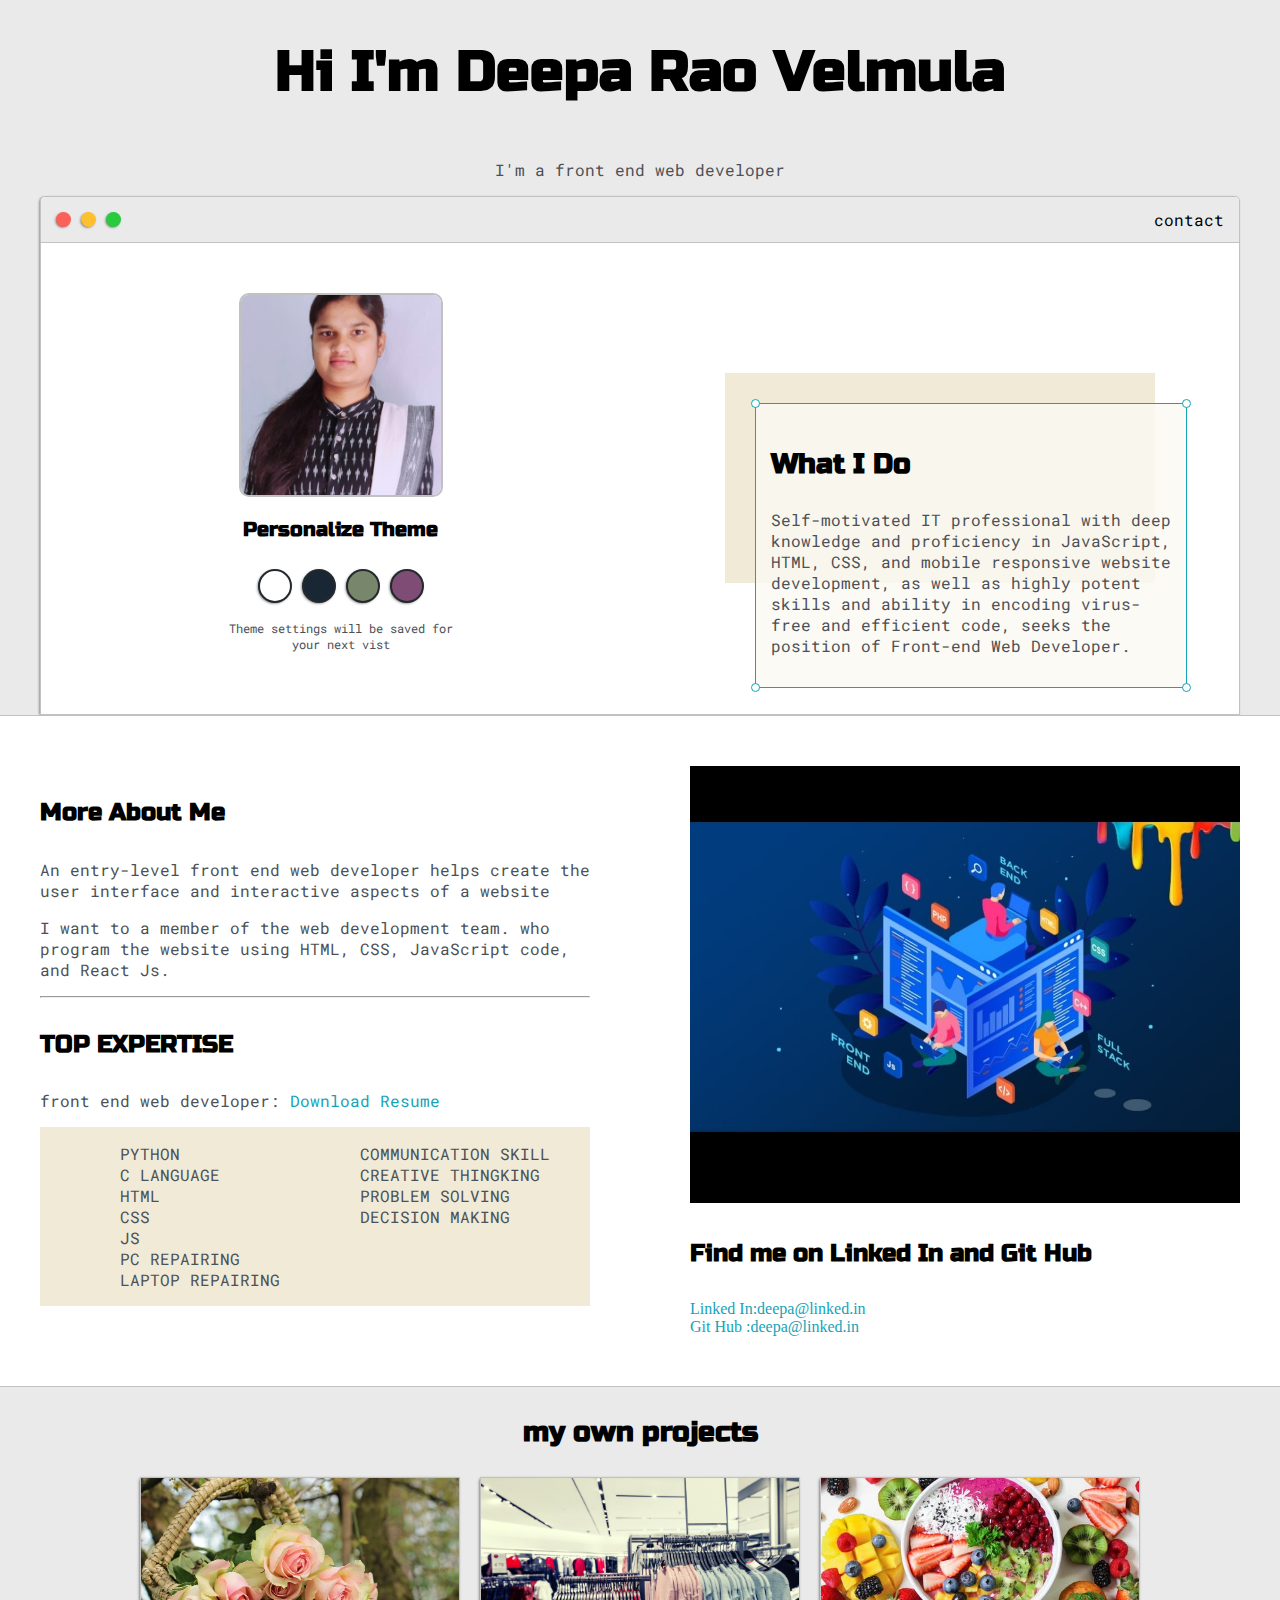
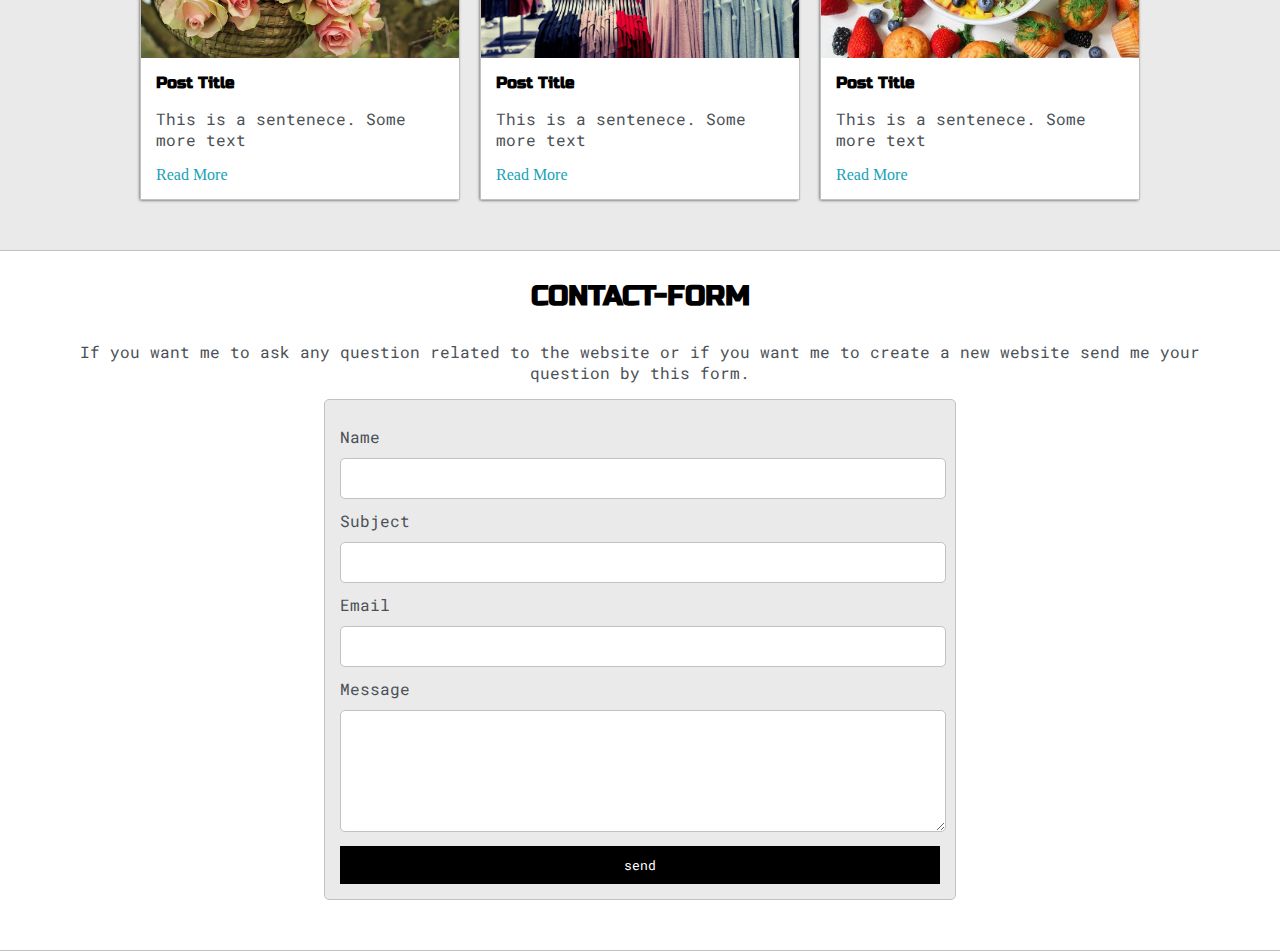
<file: index.html>
<!DOCTYPE html>
<html lang="en">
<head>
    <meta charset="UTF-8">
    <meta http-equiv="X-UA-Compatible" content="IE=edge">
    <meta name="viewport" content="width=device-width, initial-scale=1.0">
    <title>deepa rao velmula</title>
    <link rel="stylesheet" type="text/css" href="style.css">
    <link rel="preconnect" href="https://fonts.gstatic.com">
<link href="https://fonts.googleapis.com/css2?family=Russo+One&display=swap" rel="stylesheet">
<link rel="preconnect" href="https://fonts.gstatic.com">
<link href="https://fonts.googleapis.com/css2?family=Roboto+Mono:wght@500&display=swap" rel="stylesheet">

<link id="theme-style" rel="stylesheet" type="text/css" href="">
</head>
<body>
<section class="s1">
    <div class="main-container">
        <div class="greeting-wrapper">
            <h1>Hi I'm Deepa Rao Velmula</h1>
            <p>I'm a front end web developer</p>
        </div>
        <div class="intro-wrapper">
            <div class="nav-wrapper">
                <div class="dots-wrapper">
              <div id="dot-1" class="browser-dot"></div>
              <div id="dot-2" class="browser-dot"></div>
              <div id="dot-3" class="browser-dot"></div>

                </div >
                  <ul id='navigation'>
                    <li><a href="#">contact</a></li>
                    
                  </ul>
                
            </div>
           
            <div class="left-column">
              <img id="profile-pic"  src="profile.jpeg" alt="">
              <h5 style="text-align: center; line-height: 0;">Personalize Theme</h5>

              <div id="theme-options-wrapper">
                  <div data-mode="light" id="light-mode" class="theme-dot"></div>
                  <div data-mode="blue" id="blue-mode" class="theme-dot"></div>
                  <div data-mode="green" id="green-mode" class="theme-dot"></div>
                  <div data-mode="purple" id="purple-mode" class="theme-dot"></div>
              </div>
              <p id="setting-note"> Theme settings will be saved for <br> your next vist</p>
            </div>

            <div class="right-column">
                <div id="preview-shadow">
                    <div id="preview">
                        <div id="corner-tl" class="corner"></div>
                        <div id="corner-tr" class="corner"></div>
                      
                        <h3>What I Do</h3>

                        <p>Self-motivated IT professional with deep knowledge and proficiency in JavaScript, HTML, CSS, and mobile responsive website development, as well as highly potent skills and ability in encoding virus-free and efficient code, seeks the position of Front-end Web Developer.</p>
                        <div id="corner-br" class="corner"></div>
                        <div id="corner-bl" class="corner"></div>
                        
     
                    </div>
                </div>
               
            </div>
        </div>
    </div>
</section>

<section class="s2">
    <div class="main-container">

        <div class="about-wrapper">
            <div class="about-me">
                <h4>More About Me</h4>
                <p>An entry-level front end web developer helps create the user interface and interactive aspects of a website</p>

                <p>I want to a member of the web development team. who program the website using HTML, CSS, JavaScript code, and React Js.</p>



            

            <hr>

            <h4>TOP EXPERTISE</h4>

            <P>front end web developer: <a target="_blank"   href="resume.pdf">Download Resume</a></P>
            <div id="skills">
                <ul>
                    
                        <li>PYTHON</li>
                        <li>C LANGUAGE</li>
                        <li>HTML</li>
                        <li>CSS</li>
                        <li>JS</li>
                        <li>PC REPAIRING</li>
                        <li>LAPTOP REPAIRING</li>
                </ul>
                <ul>
                    
                    <li>COMMUNICATION SKILL</li>
                    <li>CREATIVE THINGKING</li>
                    <li>PROBLEM SOLVING </li>
                    <li>DECISION MAKING </li>
                   
            </ul>
            </div>

            </div>
            <div class="social-links">
                <img id="social-img"  src="follow.jpeg.jpeg" alt="">
                <h4>Find me on Linked In and Git Hub</h3>
                
                <a target="_blank" class="badge-base__link LI-simple-link" href="https://in.linkedin.com/in/vemula-deepa-webdeveloper?trk=profile-badge">Linked In:deepa@linked.in</a>
                
               <br>
               <a target="_blank"  href="#">Git Hub 
                   :deepa@linked.in</a>

               


            </div>

        </div>

    </div>
</section>
<section class="s1">
    <div class="main-container">
       <h3 style="text-align: center;">my own projects</h3>
       <div class="post-wrapper">
           <div>
            <div class="post">
               
               <img class="thumnail" src="flowerproject.jpeg" alt="">
               <div class="post-preview">
                   <h6 class="post-title">Post Title</h6>
                   <p class="post-intro">This is a sentenece. Some more text</p>
                   <a href="post.html">Read More</a>
               </div>
           </div>
           </div>
           <div>
           <div class="post">
            <img class="thumnail"
            src="dressshopingmallproject.jpeg" alt="">
            <div class="post-preview">
                <h6 class="post-title">Post Title</h6>
                <p class="post-intro">This is a sentenece. Some more text</p>
                <a href="#">Read More</a>
            </div>
            </div>
        </div>
        <div>
        <div  class="post">
            <img  class="thumnail" src="foodproject.jpeg" alt="">
            <div class="post-preview">
                <h6 class="post-title">Post Title</h6>
                <p class="post-intro">This is a sentenece. Some more text</p>
                <a href="#">Read More</a>
            </div>
        </div>
        </div>
       </div>
    </div>
</section>

<section class="s2">
    <div class="main-container">
        <h3 style="text-align: center;">CONTACT-FORM</h3>
        <p style="text-align: center;">If you want me to ask any question related to the website or if you want me to create a new website send me your question by this form.</p>
        <form id="contact-form">
            <label>Name</label>
            <input class="input-field" type="text" name="name">

            <label>Subject</label>
            <input class="input-field" type="text" name="subject">

            <label>Email</label>
            <input class="input-field" type="text" name="email">

            <label>Message</label>
            <textarea class="input-field"  name="message"></textarea>
            <input id="submit-btn" type="submit" value="send">
        </form>
    </div>
</section>
<script src="script.js">
</script>
<script src="https://platform.linkedin.com/badges/js/profile.js" async defer type="text/javascript"></script>
</body>

</html>
</file>
<file: style.css>
:root {
  --mainColor: #eaeaea;
  --secondarycolor: #fff;
  --borderColor: #c1c1c1;
  --mainText: black;
  --secondText: #4b5156;

  --themeDotBorder: #24292e;
  --previewBg: rgb(251, 249, 243, 0.8);
  --previewShadow: #f0ead6;
  --btnColor: black;
}

html,
body {
  margin: 0;
  padding: 0;
}

body * {
  transition: 0.3s;
}
h1,
h2,
h3,
h4,
h5,
h6,
strong {
  color: var(--mainText);
  font-family: "Russo One", sans-serif;
}

p,
li,
span,
label,
input,
textarea {
  color: var(--secondText);
  font-family: "Roboto Mono", monospace;
}
a {
  text-decoration: none;
  color: #17a2b8;
}
ul {
  list-style: none;
}
h1 {
  font-size: 56px;
}
h2 {
  font-size: 36px;
}
h3 {
  font-size: 28px;
}
h4 {
  font-size: 24px;
}
h5 {
  font-size: 20px;
}
h6 {
  font-size: 16px;
}

.s1 {
  background-color: var(--mainColor);
  border-bottom: 1px solid var(--borderColor);
  overflow: auto;
}
.s2 {
  background-color: var(--secondarycolor);
  border-bottom: 1px solid var(--borderColor);
  overflow: auto;
}
.main-container {
  width: 1200px;
  margin: 0 auto;
}

.greeting-wrapper {
  display: grid;
  text-align: center;
  align-content: center;

  min-height: 10em;
}
.intro-wrapper {
  background-color: var(--secondarycolor);
  border: 1px solid var(--borderColor);
  box-shadow: -1px 1px 3px -1px rgba(0, 0, 0, 0.75);
  -webkit-box-shadow: -1px 1px 3px -1px rgba(0, 0, 0, 0.75);
  -moz-box-shadow: -1px 1px 3px -1px rgba(0, 0, 0, 0.75);
  display: grid;
  grid-template-columns: 1fr 1fr;

  grid-template-areas:
    "nav-wrapper nav-wrapper"
    "left-column right-column";
  border-radius: 5px 5px 0 0;
}
.nav-wrapper {
  border-radius: 5px 5px 0 0;
  display: flex;

  grid-area: nav-wrapper;
  border-bottom: 1px solid var(--borderColor);
  justify-content: space-between;
  align-items: center;
  background-color: var(--mainColor);
  /* border: 1px dashed lightcoral; */
}
#navigation a {
  color: var(--mainText);
}
#navigation {
  margin: 0;
  padding: 10px;
}
#navigation li {
  display: inline-block;
  margin-right: 5px;
  margin-left: 5px;
}
.dots-wrapper {
  display: flex;
  padding: 10px;
}
#dot-1 {
  background-color: #fc6058;
}
#dot-2 {
  background-color: #fec02f;
}
#dot-3 {
  background-color: #2aca3e;
}
.browser-dot {
  background-color: black;
  height: 15px;
  width: 15px;
  border-radius: 50%;
  margin: 5px;
  box-shadow: -1px 1px 3px -1px rgba(0, 0, 0, 0.75);
  -webkit-box-shadow: -1px 1px 3px -1px rgba(0, 0, 0, 0.75);
  -moz-box-shadow: -1px 1px 3px -1px rgba(0, 0, 0, 0.75);
}
.left-column {
  grid-area: left-column;
  padding-top: 50px;
  padding-bottom: 50px;
  /* border: 1px dashed lightcoral; */
}
#profile-pic {
  display: block;
  margin: 0 auto;
  height: 200px;
  width: 200px;
  object-fit: cover;
  border: 2px solid var(--borderColor);
  border-radius: 10px;
}
.theme-dot {
  height: 30px;
  width: 30px;
  background-color: black;
  border-radius: 50%;
  margin: 5px;
  border: 2px solid var(--themeDotBorder);
  box-shadow: -1px 1px 3px -1px rgba(0, 0, 0, 0.75);
  -webkit-box-shadow: -1px 1px 3px -1px rgba(0, 0, 0, 0.75);
  -moz-box-shadow: -1px 1px 3px -1px rgba(0, 0, 0, 0.75);
  cursor: pointer;
}
#theme-options-wrapper {
  display: flex;
  justify-content: center;
}
.theme-dot:hover {
  border-width: 5px;
}
#light-mode {
  background-color: #fff;
}
#blue-mode {
  background-color: #192734;
}
#green-mode {
  background-color: #78866b;
}
#purple-mode {
  background-color: #7e4c74;
}
#setting-note {
  font-size: 12px;
  text-align: center;
}
.right-column {
  grid-area: right-column;
  display: grid;
  align-content: center;
  padding-top: 50px;
  padding-bottom: 50px;

  /* border: 1px dashed lightcoral; */
}
#preview-shadow {
  background-color: var(--previewShadow);
  width: 400px;
  height: 180px;
  padding-left: 30px;
  padding-top: 30px;
}
#preview {
  width: 400px;
  border: 1.5px solid #17a2b8;
  background-color: var(--previewBg);
  padding: 15px;
  position: relative;
}
.corner {
  width: 7px;
  height: 7px;
  border-radius: 50%;
  border: 1.5px solid #17a2b8;
  background-color: #fff;
  position: absolute;
}
#corner-tl {
  top: -5px;
  left: -5px;
}
#corner-tr {
  top: -5px;
  right: -5px;
}
#corner-br {
  bottom: -5px;
  right: -5px;
}
#corner-bl {
  bottom: -5px;
  left: -5px;
}

.about-wrapper {
  display: grid;
  grid-template-columns: repeat(auto-fit, minmax(320px, 1fr));
  padding-bottom: 50px;
  padding-top: 50px;
  gap: 100px;
}
#skills {
  display: flex;
  justify-content: space-evenly;
  background-color: var(--previewShadow);
}
#social-links {
  display: grid;
  align-content: center;
  text-align: center;
}
#social-img {
  width: 100%;
}
.post-wrapper {
  display: grid;
  grid-template-columns: repeat(auto-fit, 320px);
  gap: 20px;
  justify-content: center;
  padding-bottom: 50px;
}
.post {
  border: 1px solid var(--borderColor);
  box-shadow: -1px 1px 3px -1px rgba(0, 0, 0, 0.75);
  -webkit-box-shadow: -1px 1px 3px -1px rgba(0, 0, 0, 0.75);
  -moz-box-shadow: -1px 1px 3px -1px rgba(0, 0, 0, 0.75);
}
.thumnail {
  display: block;
  width: 100%;
  height: 180px;
  object-fit: cover;
}
.post-preview {
  background-color: #fff;
  padding: 15px;
}
.post-title {
  color: black;
  margin: 0;
}
.post-intro {
  color: #4b5156;
  font-size: 16px;
}
.right-column {
  justify-content: center;
}
#contact-form {
  display: block;
  max-width: 600px;
  margin: 0 auto;
  border: 1px solid var(--borderColor);
  padding: 15px;
  border-radius: 5px;
  background-color: var(--mainColor);
  margin-bottom: 50px;
}
#contact-form label {
  line-height: 2.7em;
}
#contact-form textarea {
  min-height: 100px;
  font-size: 14px;
}
.input-field {
  width: 100%;
  padding-top: 10px;
  padding-bottom: 10px;
  background-color: var(--secondarycolor);
  border-radius: 5px;
  border: 1px solid var(--borderColor);
  font-size: 14px;
}
#submit-btn {
  margin-top: 10px;
  width: 100%;
  padding-top: 10px;
  padding-bottom: 10px;
  color: #fff;
  background-color: var(--btnColor);
  border: none;
}
@media screen and (max-width: 1200px) {
  .main-container {
    width: 95%;
  }
}
@media screen and (max-width: 800px) {
  .intro-wrapper {
    grid-template-columns: 1fr;

    grid-template-areas:
      "nav-wrapper"
      "left-column"
      "right-column";
  }
}
</file>
